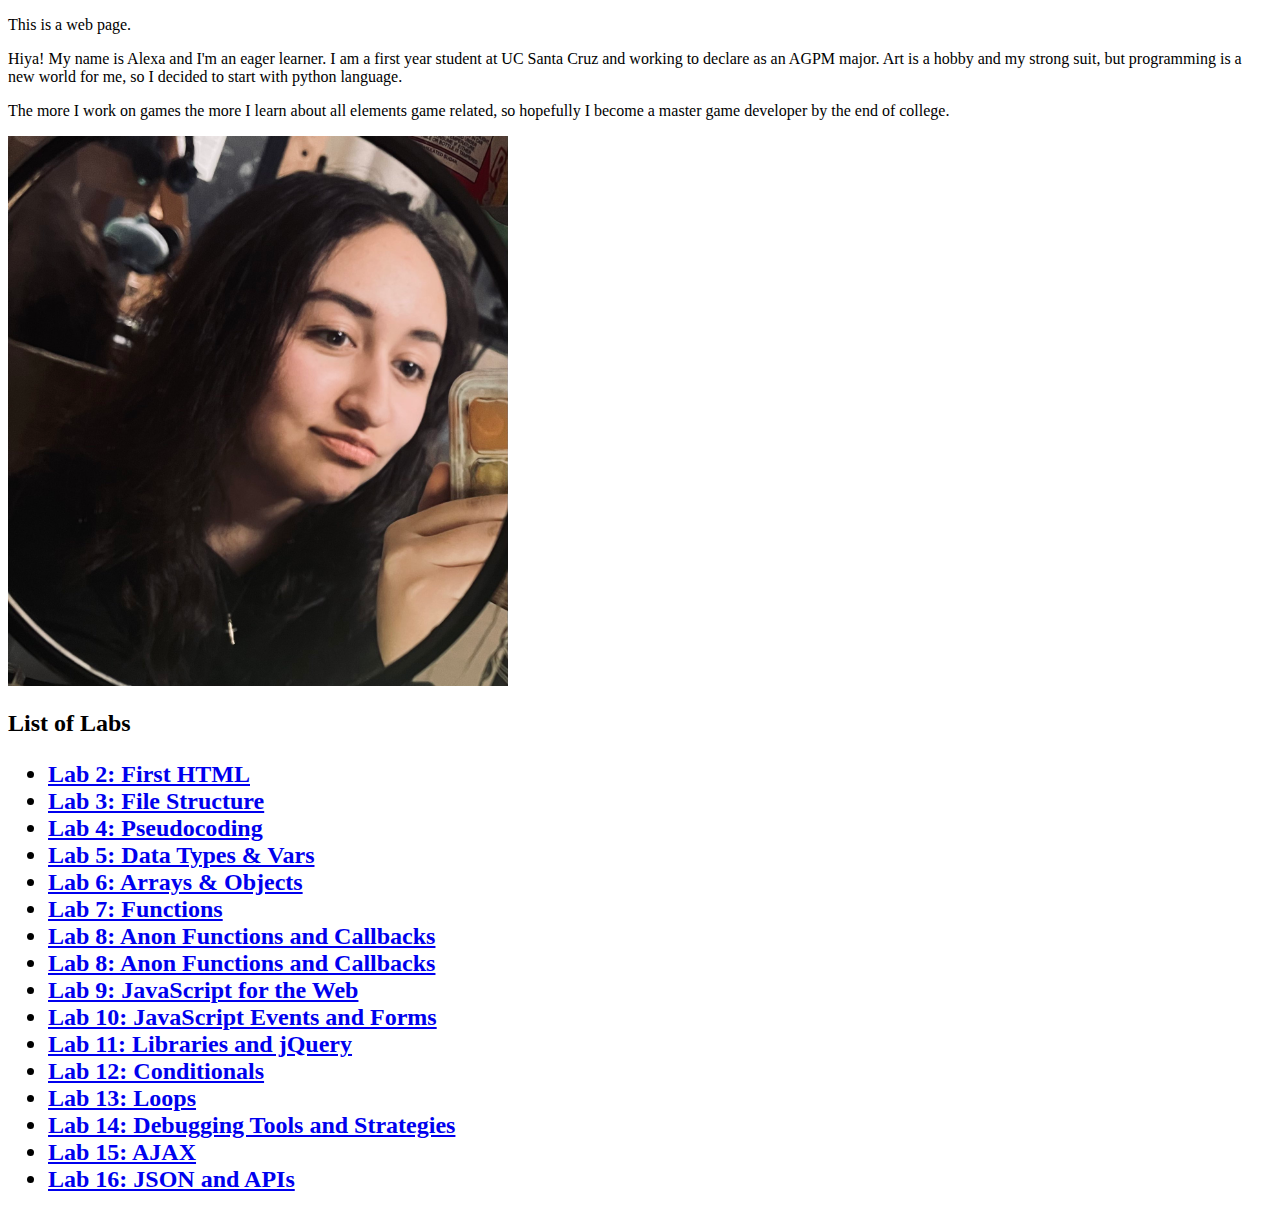
<file: index.html>
<!DOCTYPE html>
<html>
<head>
	<title>My_Name Homepage</title>
	<link rel="stylesheet" type="text/css" href="css/site.css">
</head>
<body>
	<main>
		<p>This is a web page.</p>

		<p>Hiya! My name is Alexa and I'm an eager learner. I am a first year student at UC Santa Cruz and working to declare as an AGPM major. Art is a hobby and my strong suit, but programming is a new world for me, so I decided to start with python language.</p>

		<p>The more I work on games the more I learn about all elements game related, so hopefully I become a master game developer by the end of college.</p>
	</main>

<img id="face_img" src="img/face_img.jpg" />


<div class="lab-assignment-index">
	<h2>List of Labs<h2>
	<ul>

		<li><a href="lab2/index.html">Lab 2: First HTML</a></li>
		<li><a href="lab3/index.html">Lab 3: File Structure</a></li>
		<li><a href="lab4/index.html">Lab 4: Pseudocoding</a></li>
		<li><a href="lab5/index.html">Lab 5: Data Types & Vars</a></li>
		<li><a href="lab6/index.html">Lab 6: Arrays & Objects</a></li>
		<li><a href="lab7/index.html">Lab 7: Functions</a></li>
		<li><a href="lab8/index.html">Lab 8: Anon Functions and Callbacks </a></li>
		<li><a href="lab8/index.html">Lab 8: Anon Functions and Callbacks </a></li>
    <li><a href="lab9/index.html">Lab 9: JavaScript for the Web </a></li>
    <li><a href="lab10/index.html">Lab 10: JavaScript Events and Forms </a></li>
		<li><a href="lab11/index.html">Lab 11: Libraries and jQuery </a></li>
		<li><a href="lab12/index.html">Lab 12: Conditionals  </a></li>
		<li><a href="lab13/index.html">Lab 13: Loops  </a></li>
		<li><a href="lab14/index.html">Lab 14: Debugging Tools and Strategies  </a></li>
		<li><a href="lab15/index.html">Lab 15: AJAX  </a></li>
		<li><a href="lab16/index.html">Lab 16: JSON and APIs  </a></li>

	<ul>

</body>
</html>
</file>
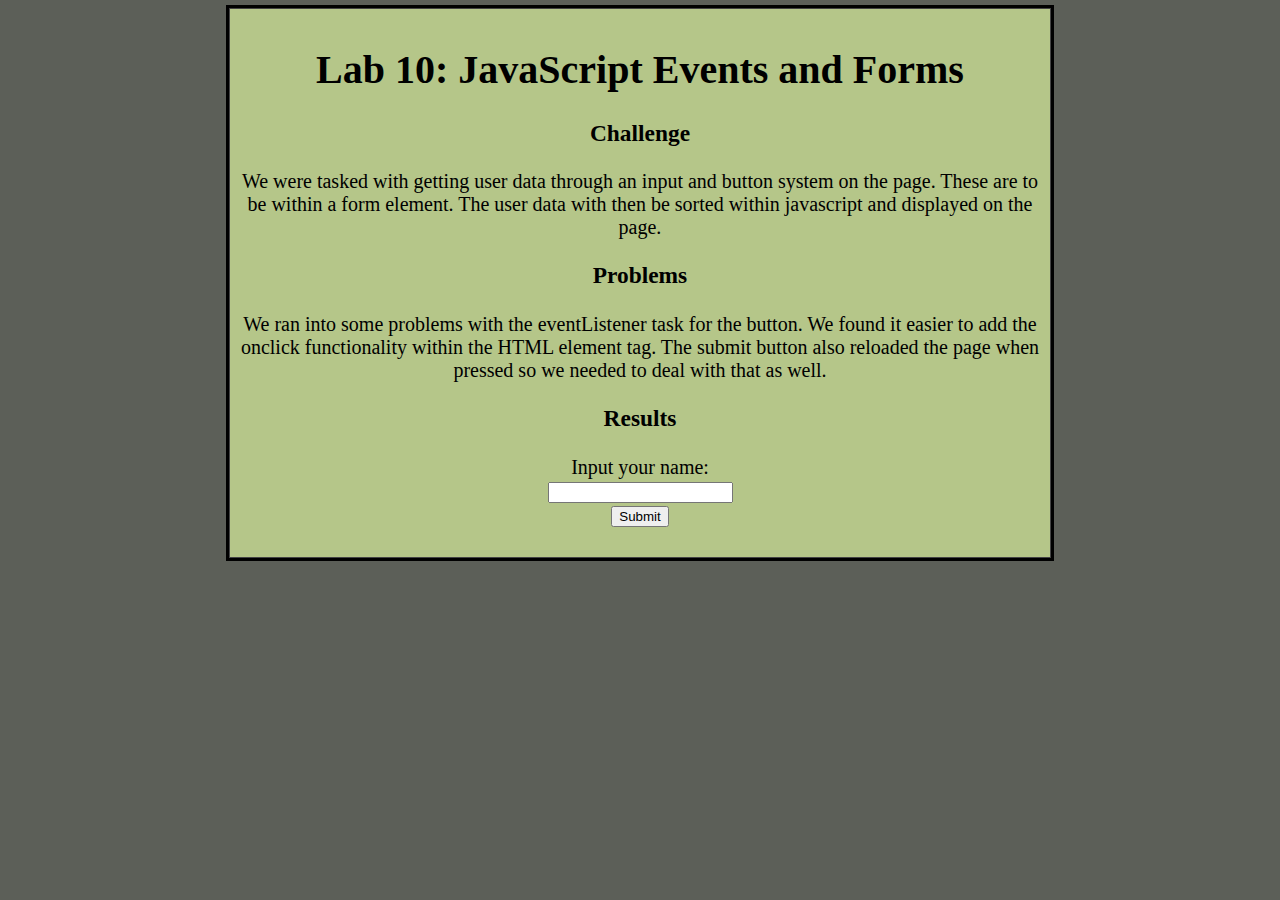
<file: lab10/index.html>
<!DOCTYPE html>
<html>
<head>
	<title>Lab 10: JavaScript Events and Forms</title>

	<script type="text/javascript" src="js/lab.js"></script>

	<link rel="stylesheet" type="text/css" href="css/lab.css">
</head>
<body>

	<div id="content">
		<h1 id="head">Lab 10: JavaScript Events and Forms</h1>

		<h3>Challenge</h3>
		<p>We were tasked with getting user data through an input and button system on the page. These are to be within a form element. The user data with then be sorted within javascript and displayed on the page.</p>

		<h3>Problems</h3>
		<p>We ran into some problems with the eventListener task for the button. We found it easier to add the onclick functionality within the HTML element tag. The submit button also reloaded the page when pressed so we needed to deal with that as well.</p>

		<h3>Results</h3>
		<div id="output">
			<form id="form">
			  <label for="fname">Input your name:</label><br>
			  <input type="text" id="user-name" required><br>
			  <button type="submit" id="my-button" onclick="doSomething()">Submit</button>
			</form>

			<p id="announce"></p>
			<p id="pName"></p>
		</div>
	</div>

</body>
</html>
</file>
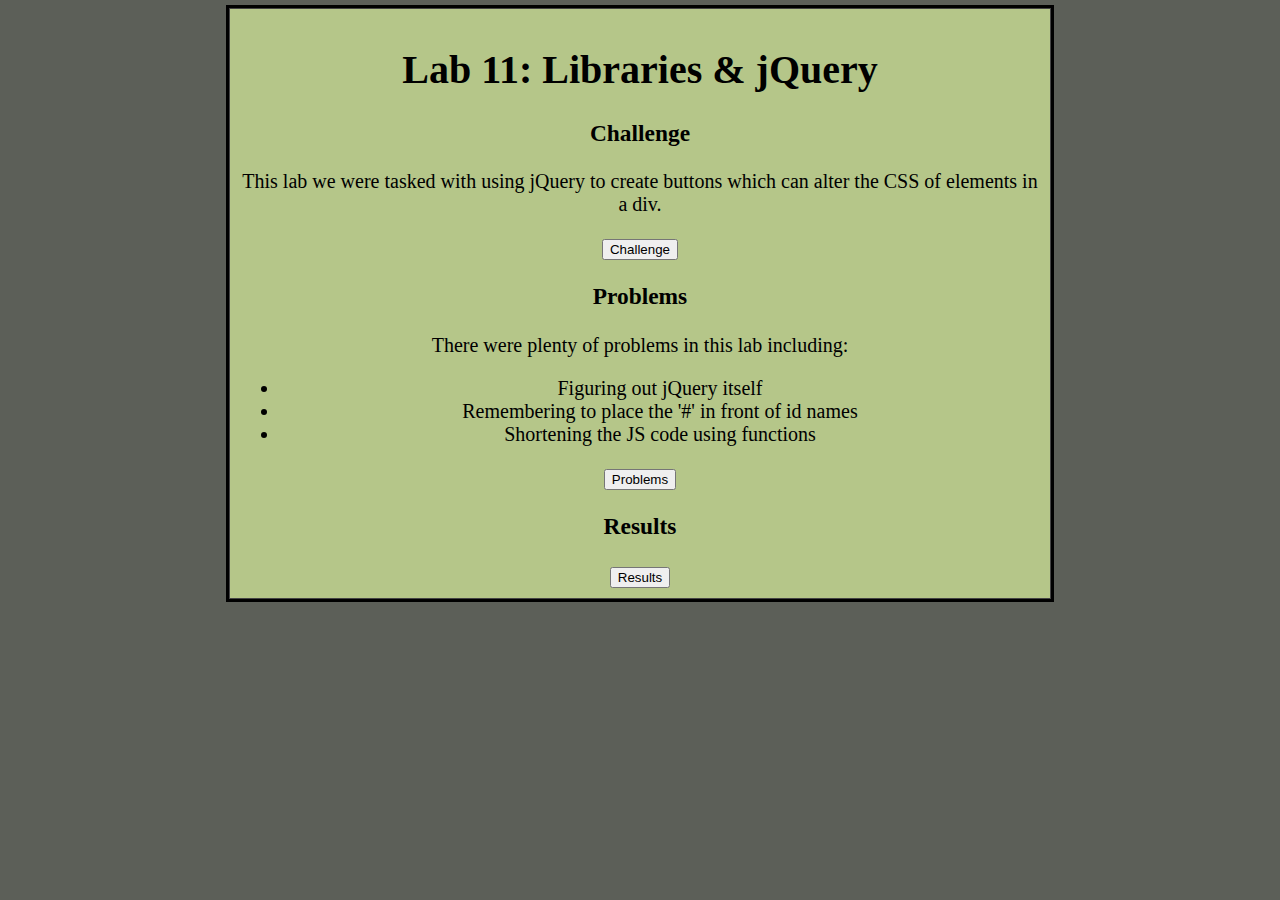
<file: lab11/index.html>
<!DOCTYPE html>
<html>
<head>
	<title>Lab 11: Libraries & jQuery </title>

	<script src="https://code.jquery.com/jquery-3.4.1.min.js"></script>

	<script type="text/javascript" src="js/lab.js"></script>

	<link rel="stylesheet" type="text/css" href="css/lab.css">
</head>
<body>

	<div id="content">
		<h1 id="head">Lab 11: Libraries & jQuery </h1>

		<!-- Divs to hold each section -->
		<div id="challenge">
			<h3>Challenge</h3>
			<p>This lab we were tasked with using jQuery to create buttons which can alter the CSS of elements in a div.</p>
		</div>

		<div id="problems">
			<h3>Problems</h3>
			<p>There were plenty of problems in this lab including:</p>
			<ul>
				<li>Figuring out jQuery itself</li>
				<li>Remembering to place the '#' in front of id names</li>
				<li>Shortening the JS code using functions</li>
			</ul>
		</div>

		<div id = "results">
			<h3>Results</h3>
		</div>
	</div>

</body>
</html>
</file>
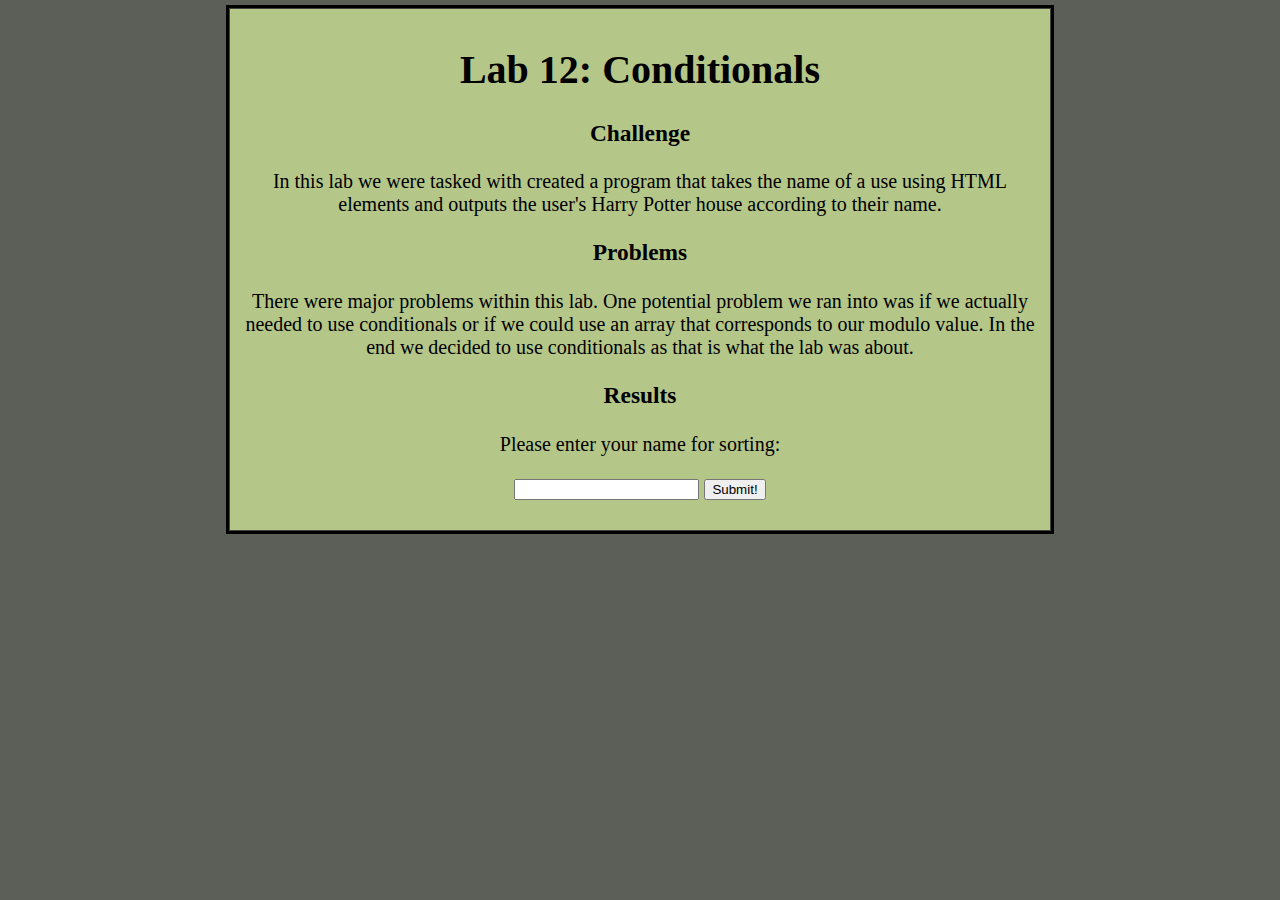
<file: lab12/index.html>
<!DOCTYPE html>
<html>
<head>
	<title>Lab 12: Conditionals </title>

	<script src="https://code.jquery.com/jquery-3.4.1.min.js"></script>

	<script type="text/javascript" src="js/lab.js"></script>

	<link rel="stylesheet" type="text/css" href="css/lab.css">
</head>
<body>

	<div id="content">
		<h1 id="head">Lab 12: Conditionals </h1>

		<h3>Challenge</h3>
		<p>In this lab we were tasked with created a program that takes the name of a use using HTML elements and outputs the user's Harry Potter house according to their name.</p>

		<h3>Problems</h3>
		<p>There were major problems within this lab. One potential problem we ran into was if we actually needed to use conditionals or if we could use an array that corresponds to our modulo value. In the end we decided to use conditionals as that is what the lab was about.</p>

		<h3>Results</h3>
		<div id = "output">
			<p>Please enter your name for sorting:</p>
			<input type="text" id="input">
			<button id="button">Submit!</button>
			<p id="hatValue"></p>
		</div>
	</div>

</body>
</html>
</file>
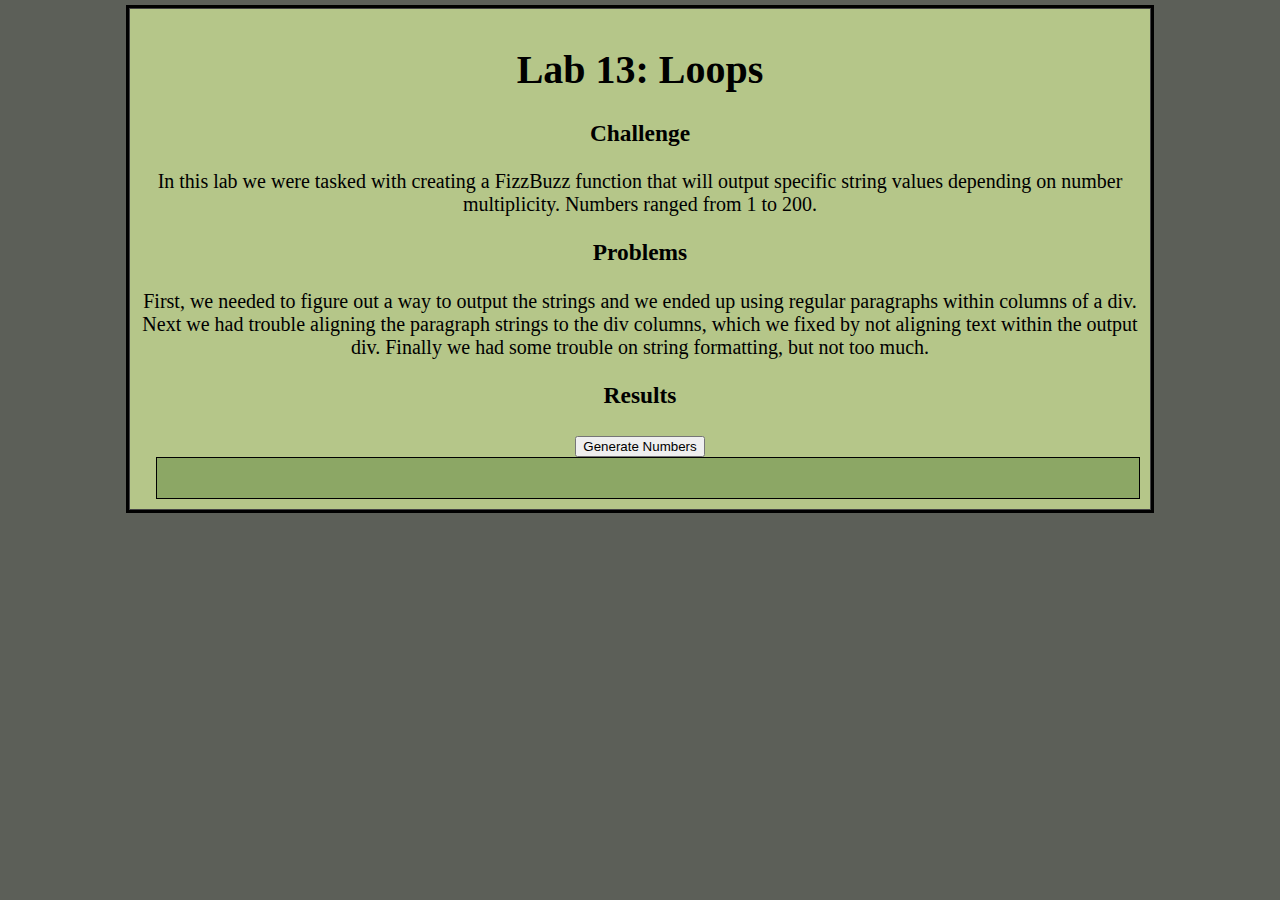
<file: lab13/index.html>
<!DOCTYPE html>
<html>
<head>
	<title>Lab 13: Loops </title>

	<script src="https://code.jquery.com/jquery-3.4.1.min.js"></script>

	<script type="text/javascript" src="js/lab.js"></script>

	<link rel="stylesheet" type="text/css" href="css/lab.css">
</head>
<body>

	<div id="content">
		<div id="title">
			<h1 id="head">Lab 13: Loops </h1>
		</div>

		<div id="challenge">
			<h3>Challenge</h3>
			<p>In this lab we were tasked with creating a FizzBuzz function that will output specific string values depending on number multiplicity. Numbers ranged from 1 to 200.</p>
		</div>

		<div id="problem">
			<h3>Problems</h3>
			<p>First, we needed to figure out a way to output the strings and we ended up using regular paragraphs within columns of a div. Next we had trouble aligning the paragraph strings to the div columns, which we fixed by not aligning text within the output div. Finally we had some trouble on string formatting, but not too much.</p>
		</div>

		<div id="res">
			<h3>Results</h3>
			<button id="but"  onclick="FizzBuzz()">Generate Numbers</button>
		</div>
		<div id = "output" class="column">
		</div>
	</div>

</body>
</html>
</file>
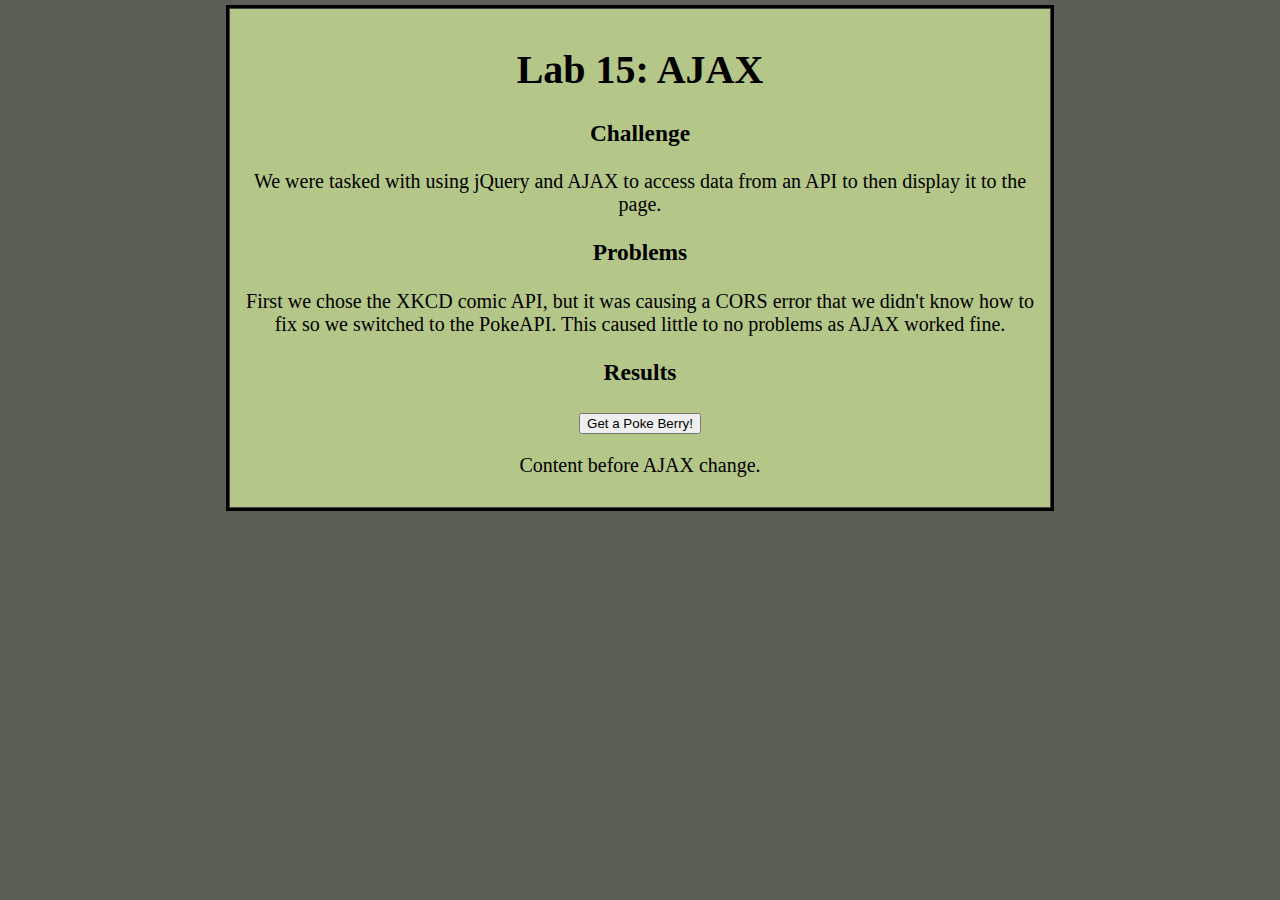
<file: lab15/index.html>
<!DOCTYPE html>
<html>
<head>
	<title>Lab 15: AJAX </title>

	<script src="https://code.jquery.com/jquery-3.4.1.min.js"></script>

	<!-- Defer means the script will run after page parses -->
	<script src="js/lab.js" defer></script>

	<link rel="stylesheet" type="text/css" href="css/lab.css">
</head>
<body>

	<div id="content">
		<div id="title">
			<h1 id="head">Lab 15: AJAX </h1>
		</div>

		<div id="challenge">
			<h3>Challenge</h3>
			<p>We were tasked with using jQuery and AJAX to access data from an API to then display it to the page.</p>
		</div>

		<div id="problem">
			<h3>Problems</h3>
			<p>First we chose the XKCD comic API, but it was causing a CORS error that we didn't know how to fix so we switched to the PokeAPI. This caused little to no problems as AJAX worked fine.</p>
		</div>

		<div id="res">
			<h3>Results</h3>
			<button id="activate" >Get a Poke Berry!</button>
			<br>
			<div id="output">
				<p>Content before AJAX change.</p>
			</div>
		</div>

	</div>

</body>
</html>
</file>
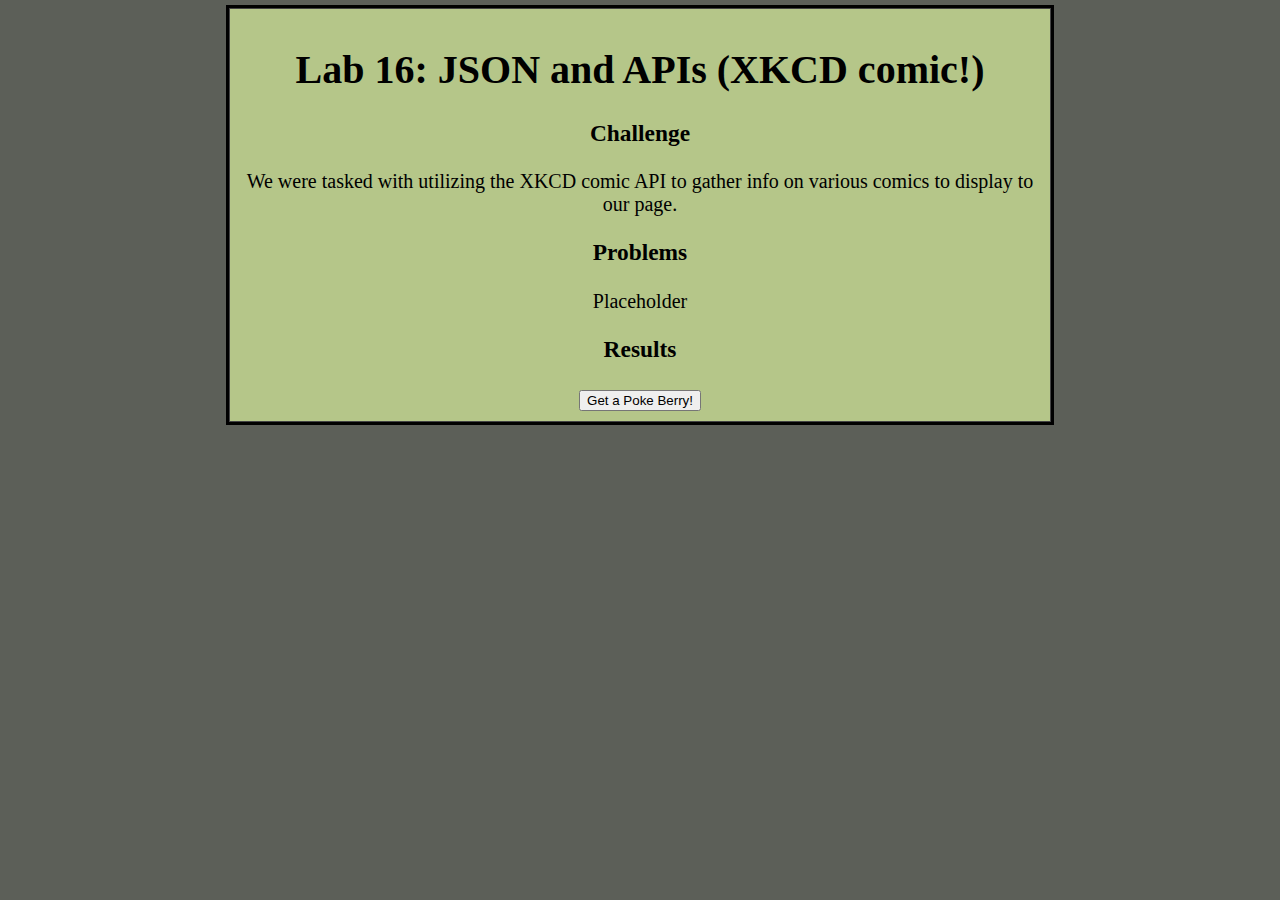
<file: lab16/index.html>
<!DOCTYPE html>
<html>
<head>
	<title>Lab 16: JSON and APIs (XKCD comic!) </title>

	<script src="https://code.jquery.com/jquery-3.4.1.min.js"></script>

	<!-- Defer means the script will run after page parses -->
	<script src="js/lab.js" defer></script>

	<link rel="stylesheet" type="text/css" href="css/lab.css">
</head>
<body>

	<div id="content">
		<div id="title">
			<h1 id="head">Lab 16: JSON and APIs (XKCD comic!) </h1>
		</div>

		<div id="challenge">
			<h3>Challenge</h3>
			<p>We were tasked with utilizing the XKCD comic API to gather info on various comics to display to our page.</p>
		</div>

		<div id="problem">
			<h3>Problems</h3>
			<p>Placeholder</p>
		</div>

		<div id="res">
			<h3>Results</h3>
			<button id="activate" >Get a Poke Berry!</button>
			<br>
			<div id="comTitle">
			</div>
			<div id="output">
			</div>
		</div>

	</div>

</body>
</html>
</file>
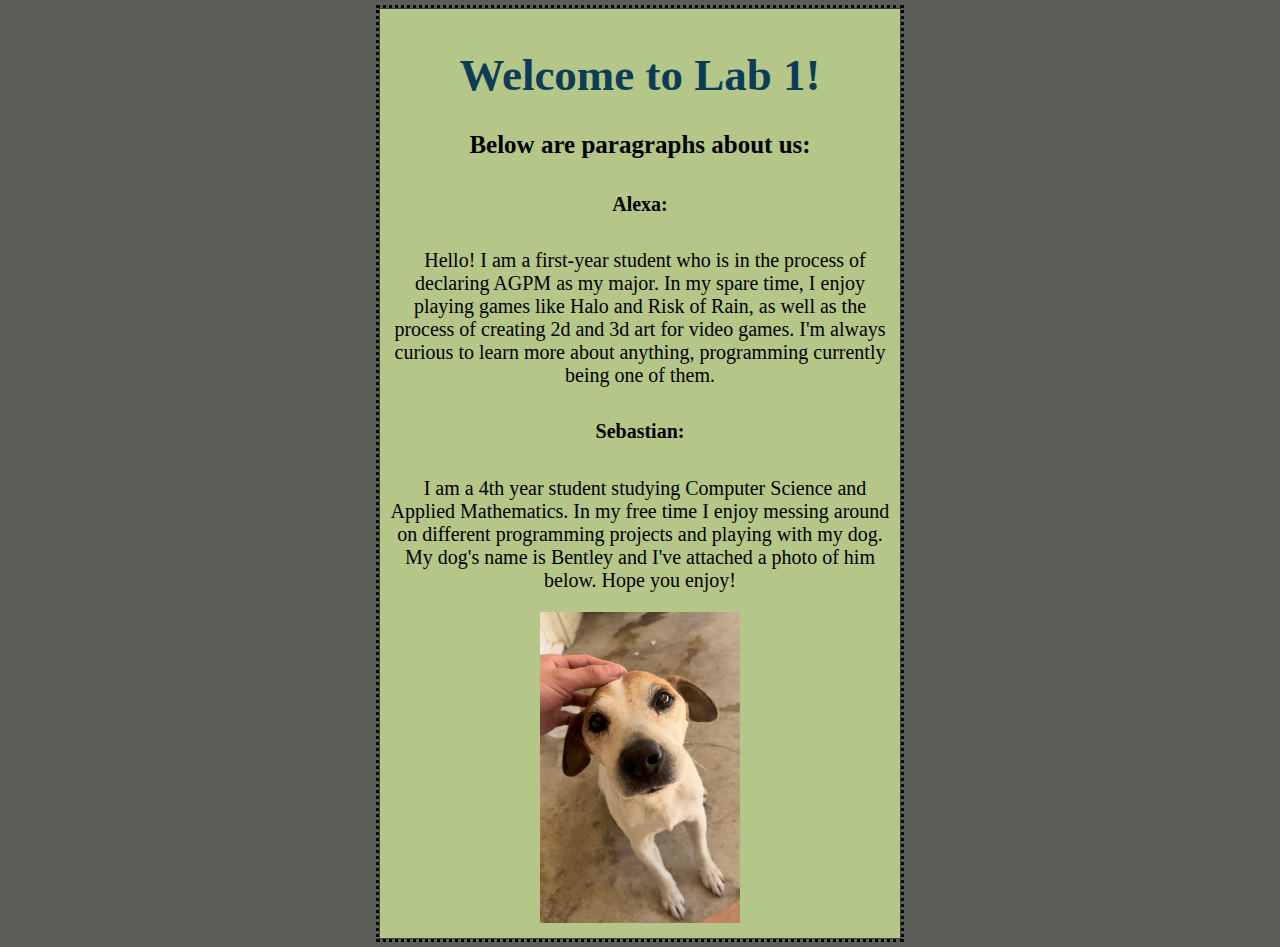
<file: lab2/index.html>
<!DOCTYPE html>
<html>
<head>
	<title>Lab 2 - First Site</title>
	<link rel="stylesheet" type="text/css" href="../css/site.css">
	<link rel="stylesheet" type="text/css" href="css/lab.css">
</head>
<body>

	<div id="content">
		<h1>Welcome to Lab 1!</h1>

		<h3>Below are paragraphs about us:</h3>

		<h5>Alexa:</h5>
		<p>Hello! I am a first-year student who is in the process of declaring AGPM as my major. In my spare time, I enjoy playing games like Halo and Risk of Rain, as well as the process of creating 2d and 3d art for video games. I'm always curious to learn more about anything, programming currently being one of them.</p>

		<h5>Sebastian:</h5>

		<p>I am a 4th year student studying Computer Science and Applied Mathematics. In my free time I enjoy messing around on different programming projects and playing with my dog. My dog's name is Bentley and I've attached a photo of him below. Hope you enjoy!</p>

		<img src="img/bentley.jpg" style="width: 200px;height;300px">
	</div>

</body>
</html>
</file>
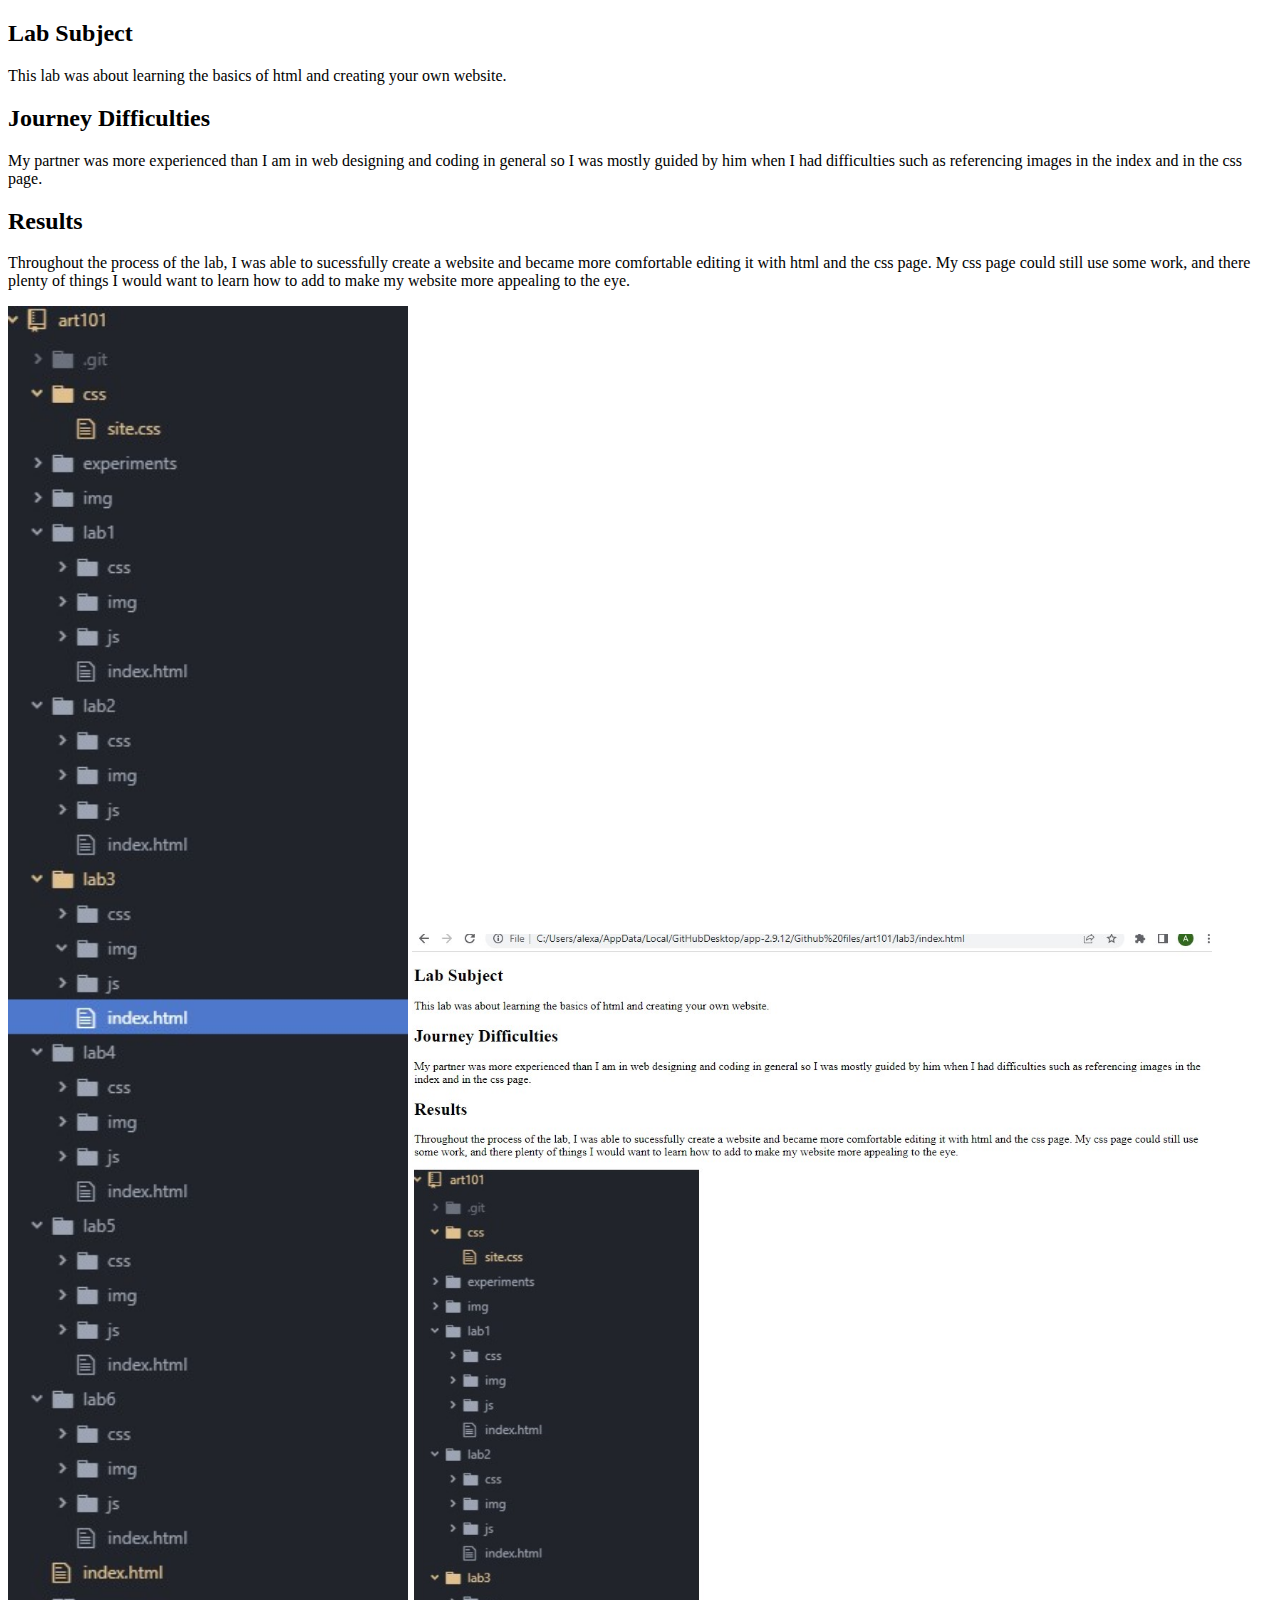
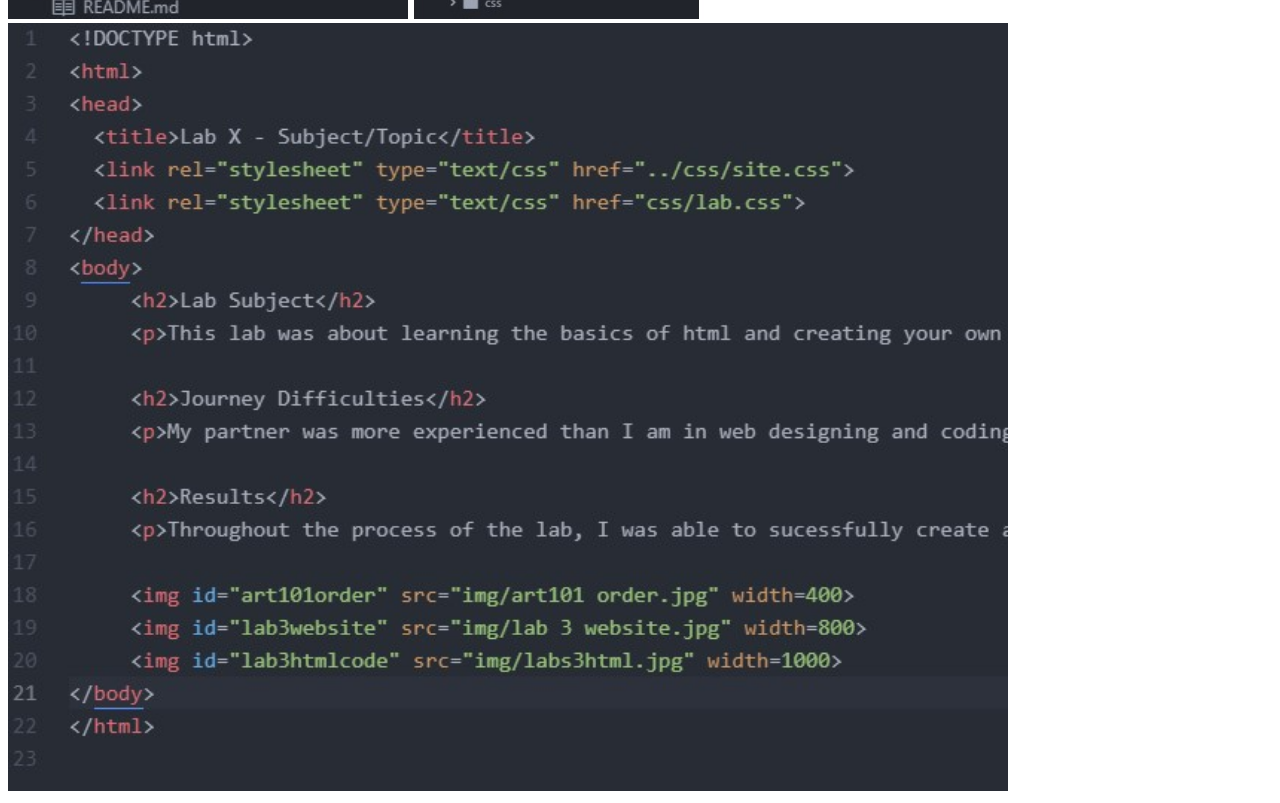
<file: lab3/index.html>
<!DOCTYPE html>
<html>
<head>
	<title>Lab X - Subject/Topic</title>
	<link rel="stylesheet" type="text/css" href="../css/site.css">
	<link rel="stylesheet" type="text/css" href="css/lab.css">
</head>
<body>
		 <h2>Lab Subject</h2>
     <p>This lab was about learning the basics of html and creating your own website.</p>

		 <h2>Journey Difficulties</h2>
		 <p>My partner was more experienced than I am in web designing and coding in general so I was mostly guided by him when I had difficulties such as referencing images in the index and in the css page.</p>

     <h2>Results</h2>
		 <p>Throughout the process of the lab, I was able to sucessfully create a website and became more comfortable editing it with html and the css page. My css page could still use some work, and there plenty of things I would want to learn how to add to make my website more appealing to the eye.</p>

     <img id="art101order" src="img/art101 order.jpg" width=400>
     <img id="lab3website" src="img/lab 3 website.jpg" width=800>
		 <img id="lab3htmlcode" src="img/lab3html.jpg" width=1000>
</body>
</html>
</file>
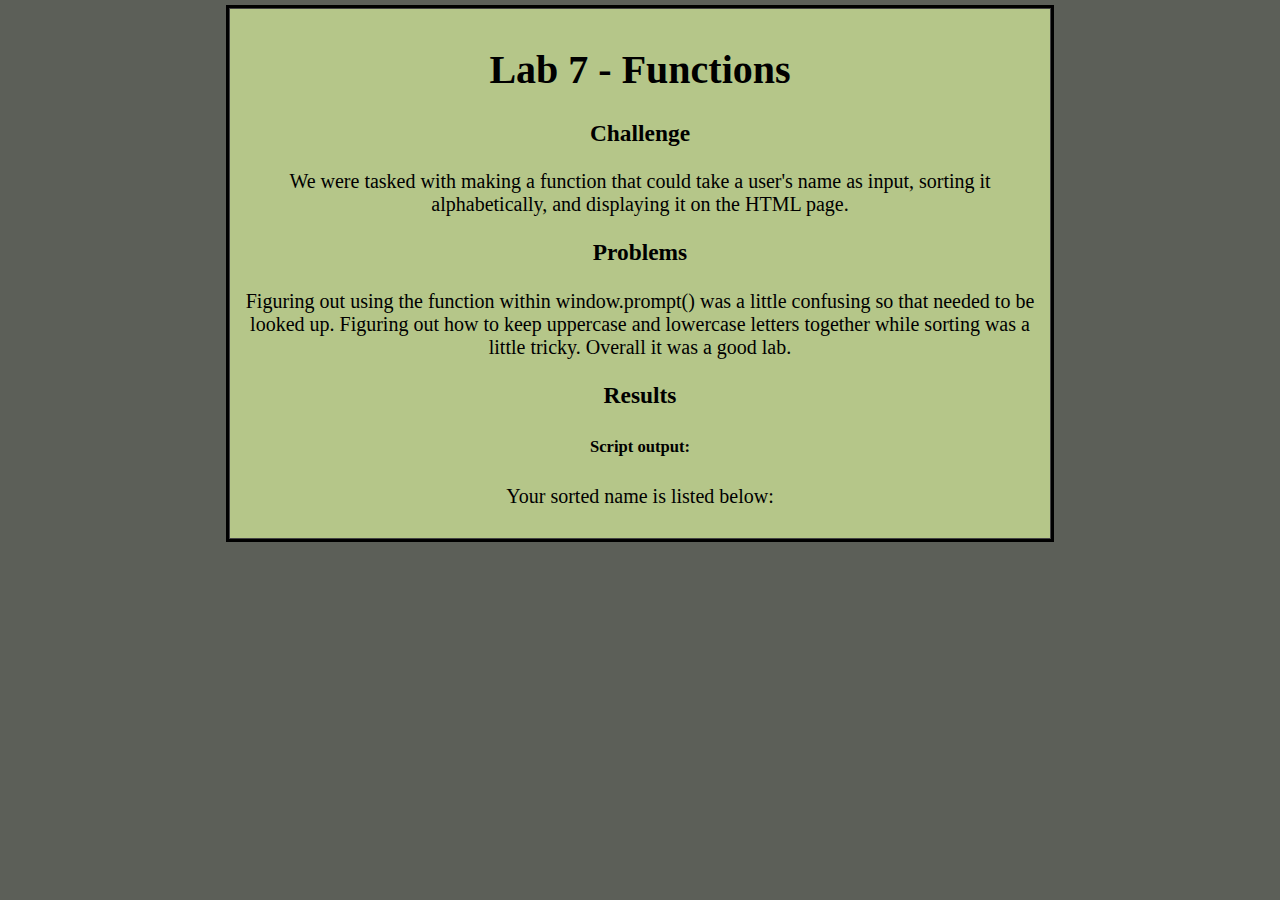
<file: lab7/index.html>
<!DOCTYPE html>
<html>
<head>
	<title>Lab 7 - Functions</title>
	<link rel="stylesheet" type="text/css" href="css/lab.css">
</head>
<body>

	<div id="content">
		<h1 id="head">Lab 7 - Functions</h1>

		<h3>Challenge</h3>
		<p>We were tasked with making a function that could take a user's name as input, sorting it alphabetically, and displaying it on the HTML page.</p>

		<h3>Problems</h3>
		<p>Figuring out using the function within window.prompt() was a little confusing so that needed to be looked up. Figuring out how to keep uppercase and lowercase letters together while sorting was a little tricky. Overall it was a good lab.</p>

		<h3>Results</h3>
		<div class=output>
			<h5>Script output:</h5>
			<p>Your sorted name is listed below:</p>
        	<script type="text/javascript" src="js/lab.js"></script>
		</div>
	</div>

</body>
</html>
</file>
<file: css/site.css>
#face_img {
    width: 500px;
    height: 550px;
}
#content {
  text-align: center;
  background-color: rgba(255, 255, 128, .5);
  padding: 10px;
  border: solid 2px #444444;
  font-size: 18px;

}

#body {
  background-color: rgba(255, 255, 128, .5);
}
</file>
<file: lab10/css/lab.css>
#content {
	outline-style: solid;
	text-align: center;
	background-color: #B5C689;
	width:  800px;
	padding:  10px;
	margin:  0 auto;
	border:  solid 1px #444444;
	font-size: 20px;
}

body {
	background-color: #5C5F58;
}
</file>
<file: lab11/css/lab.css>
#content {
	outline-style: solid;
	text-align: center;
	background-color: #B5C689;
	width:  800px;
	padding:  10px;
	margin:  0 auto;
	border:  solid 1px #444444;
	font-size: 20px;
}

body {
	background-color: #5C5F58;
}

.btn-styled {
	 font-size: 14px;
	 margin: 8px;
	 padding: 0 10px;
	 line-height: 2;
}
</file>
<file: lab12/css/lab.css>
#content {
	outline-style: solid;
	text-align: center;
	background-color: #B5C689;
	width:  800px;
	padding:  10px;
	margin:  0 auto;
	border:  solid 1px #444444;
	font-size: 20px;
}

body {
	background-color: #5C5F58;
}

.btn-styled {
	 font-size: 14px;
	 margin: 8px;
	 padding: 0 10px;
	 line-height: 2;
}
</file>
<file: lab13/css/lab.css>
#content {
	outline-style: solid;
	background-color: #B5C689;
	width:  1000px;
	padding:  10px;
	margin:  0 auto;
	border:  solid 1px #444444;
	font-size: 20px;
}

#challenge, #problem, #title, #res{
	text-align: center;
}

button {
	align-content: center;
}

#output {
	border: solid 1px #000;
	padding: 20px;
	background-color: #8ca765;
}

#output.column {
	column-width: 150px;
	margin-left: 1rem;
}

#output p {
	margin-top: 0;
	margin-bottom: 0;
}


body {
	background-color: #5C5F58;
}
</file>
<file: lab15/css/lab.css>
#content {
	outline-style: solid;
	text-align: center;
	background-color: #B5C689;
	width:  800px;
	padding:  10px;
	margin:  0 auto;
	border:  solid 1px #444444;
	font-size: 20px;
}

body {
	background-color: #5C5F58;
}
</file>
<file: lab16/css/lab.css>
#content {
	outline-style: solid;
	text-align: center;
	background-color: #B5C689;
	width:  800px;
	padding:  10px;
	margin:  0 auto;
	border:  solid 1px #444444;
	font-size: 20px;
}

body {
	background-color: #5C5F58;
}
</file>
<file: lab2/css/lab.css>
#content {
	outline-style: dotted;
	text-align: center;
	background-color: #B5C689;
	width:  500px;
	padding:  10px;
	margin:  0 auto;
	border:  solid 1px #444444;
	font-size: 20px;
}

#content h1 {
	color: #0D3D56;
	font-size: 45px;
}

#content h3 {
	font-size: 25px;
}

#content h5 {
	font-size: 20px;
}

#content p {
	text-indent: 10px;
}

body {
	background-color: #5C5F58;
}
</file>
<file: lab3/css/lab.css>
#content {
  text-align: center;
  background-color: rgba(255, 255, 128, .5);
  padding: 10px;
  border: solid 2px #444444;
  font-size: 18px;

}

#body {
  background-color: rgba(255, 255, 128, .5);
}
</file>
<file: lab7/css/lab.css>
#content {
	outline-style: solid;
	text-align: center;
	background-color: #B5C689;
	width:  800px;
	padding:  10px;
	margin:  0 auto;
	border:  solid 1px #444444;
	font-size: 20px;
}

body {
	background-color: #5C5F58;
}
</file>
